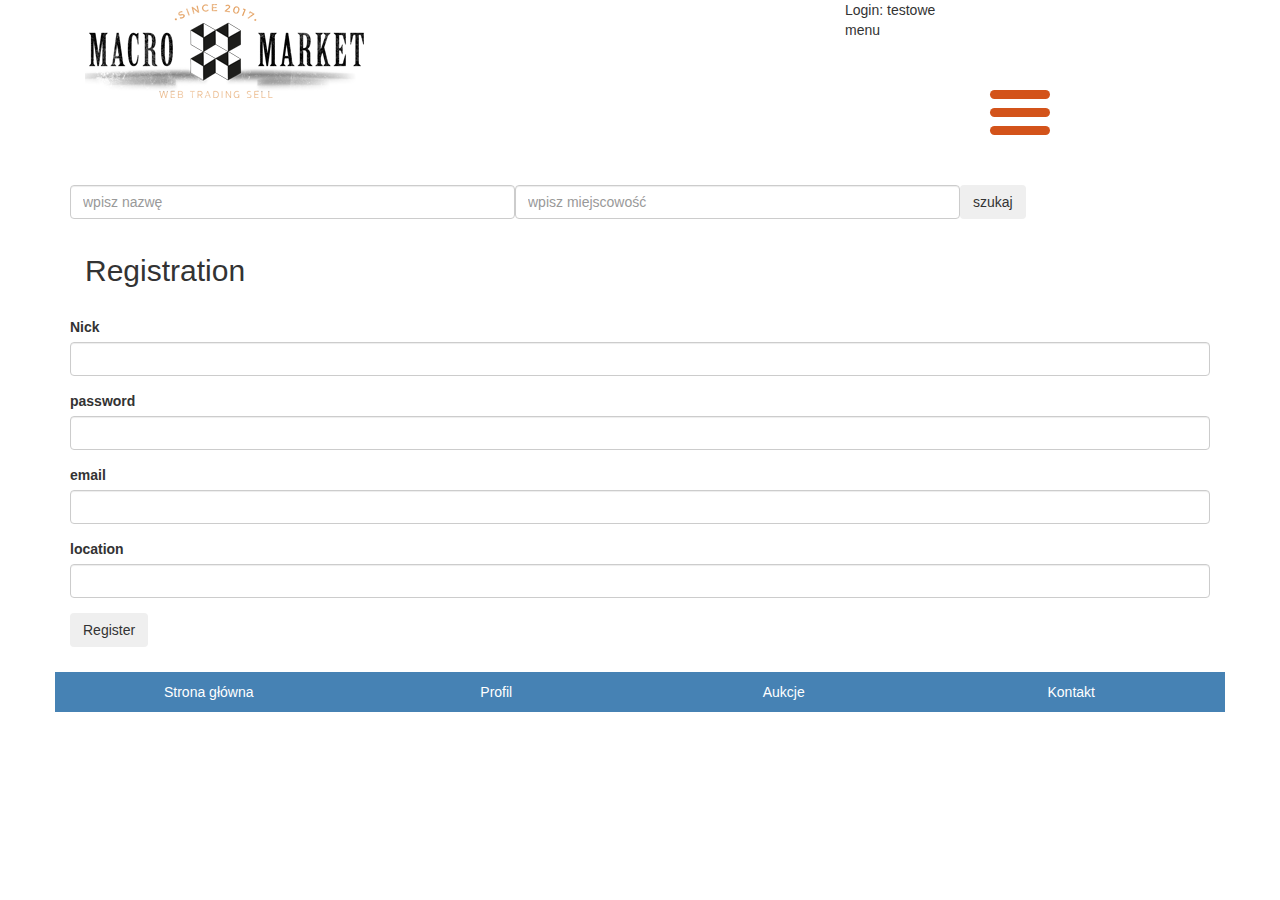
<file: WebContent/add-new-user.html>
<!DOCTYPE html>

<head>
    <meta charset="utf-8">
    <title>Serwis z ogloszeniami</title>
    <link rel="stylesheet" href="https://maxcdn.bootstrapcdn.com/bootstrap/3.3.7/css/bootstrap.min.css"
          integrity="sha384-BVYiiSIFeK1dGmJRAkycuHAHRg32OmUcww7on3RYdg4Va+PmSTsz/K68vbdEjh4u" crossorigin="anonymous">

    <link rel="stylesheet" href="style.css">

    <script src="https://code.jquery.com/jquery-3.2.1.min.js"></script>
    <script src="function.js"></script>
</head>

<body>

<div class="container header">
    <div class="logo col-md-2">
        <img src="img/marketlogo.png"/>
    </div>
    <div class="col-md-6">

    </div>
    <div class="col-md-4 menu">
        <div>Login: testowe</div>

        <div>menu</div>
        <div id="nav-icon1">
            <span></span>
            <span></span>
            <span></span>
        </div>


    </div>
</div>

<div class="container">
    <div>
        <form action="/search" method="post">
            <div class="form-group row col-md-5">
                <input type="text" placeholder="wpisz nazwę" name="phrase" class="form-control"/>
            </div>
            <div class="form-group row col-md-5">
                <input type="text" placeholder="wpisz miejscowość" name="location" class="form-control"/>
            </div>
            <div class="form-group row col-md-2">
                <button type="submit" class="btn btn-classic">szukaj</button>
            </div>
        </form>
    </div>
</div>


<div class="container category">
    <div class="col-md-6">
        <h2>Registration</h2>
    </div>

</div>
<div class="container ad">
    <form action="reg-new-user" method="post">
        <div class="form-group">
            <label>Nick</label>
            <input class="form-control" name="nick" type="text" required/>
        </div>
        <div class="form-group">
            <label>password</label>
            <input class="form-control" name="password" type="password" required/>
        </div>
        <div class="form-group">
            <label>email</label>
            <input class="form-control" name="email" type="email" required/>
        </div>
        <div class="form-group">
            <label>location</label>
            <input class="form-control" name="location" type="text" required/>
        </div>
        <div class="form-group">
            <button type="submit" class="btn btn-classic">Register</button>
        </div>

    </form>

</div>

<footer>
    <div class="container footer form-inline">
        <div class="col-md-3">
            <a href="#">Strona główna</a>
        </div>
        <div class="col-md-3">
            <a href="#">Profil</a>
        </div>
        <div class="col-md-3">
            <a href="#">Aukcje</a>
        </div>
        <div class="col-md-3">
            <a href="#">Kontakt</a>
        </div>
    </div>
</footer>

</body>
</file>
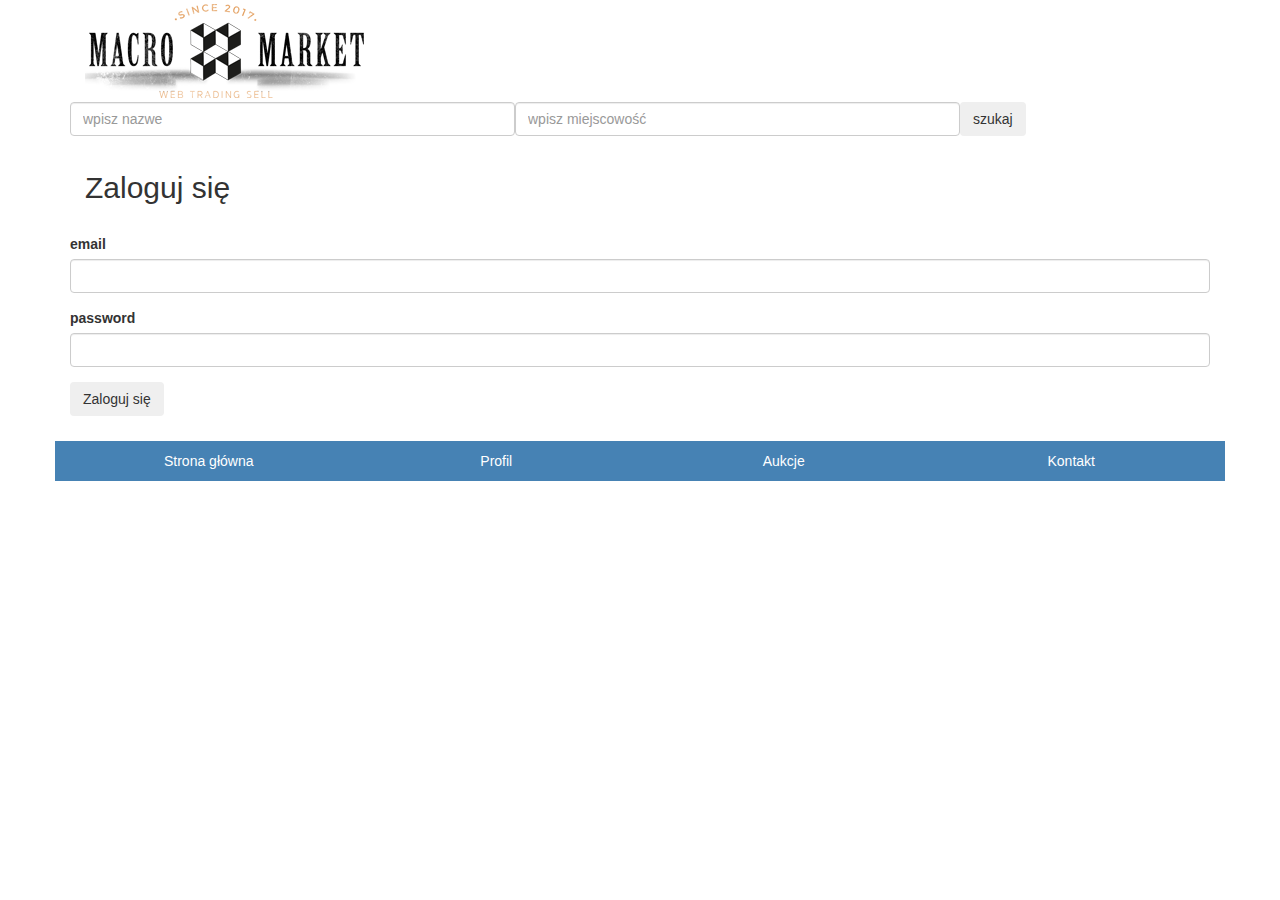
<file: WebContent/login.html>
<!DOCTYPE html>

<head>
    <meta charset="utf-8">
    <title>Serwis z ogloszeniami</title>
    <link rel="stylesheet" href="https://maxcdn.bootstrapcdn.com/bootstrap/3.3.7/css/bootstrap.min.css"
          integrity="sha384-BVYiiSIFeK1dGmJRAkycuHAHRg32OmUcww7on3RYdg4Va+PmSTsz/K68vbdEjh4u" crossorigin="anonymous">
    <link rel="stylesheet" href="style.css">
    <script src="https://code.jquery.com/jquery-3.2.1.min.js"></script>
    <script src="function.js"></script>
</head>

<body>

<div class="container header">
    <div class="logo col-md-2">
        <img src="img/marketlogo.png"/>
    </div>
    <div class="col-md-6">
    </div>
</div>

<div class="container">
    <div>
        <form action="/search" method="post">
            <div class="form-group row col-md-5">
                <input type="text" placeholder="wpisz nazwe" name="phrase" class="form-control"/>
            </div>
            <div class="form-group row col-md-5">
                <input type="text" placeholder="wpisz miejscowość" name="location" class="form-control"/>
            </div>
            <div class="form-group row col-md-2">
                <button type="submit" class="btn btn-classic">szukaj</button>
            </div>
        </form>
    </div>
</div>

<div class="container category">
    <div class="col-md-6">
        <h2>Zaloguj się</h2>
    </div>
</div>
<div class="container ad">
    <form action="login" method="post">
        <div class="form-group">
            <label>email</label>
            <input class="form-control" name="email" type="email" required/>
        </div>
        <div class="form-group">
            <label>password</label>
            <input class="form-control" name="password" type="password" required/>
        </div>
        <div class="form-group">
            <button type="submit" class="btn btn-classic">Zaloguj się</button>
        </div>
    </form>
</div>

<footer>
    <div class="container footer form-inline">
        <div class="col-md-3">
            <a href="#">Strona główna</a>
        </div>
        <div class="col-md-3">
            <a href="#">Profil</a>
        </div>
        <div class="col-md-3">
            <a href="#">Aukcje</a>
        </div>
        <div class="col-md-3">
            <a href="#">Kontakt</a>
        </div>
    </div>
</footer>

</body>
</file>
<file: WebContent/style.css>
* {
    margin: 0;
    padding: 0;
}

/* Icon 1 */

#nav-icon1,
#nav-icon2,
#nav-icon3,
#nav-icon4 {
    width: 60px;
    height: 45px;
    position: relative;
    margin: 50px auto;
    -webkit-transform: rotate(0deg);
    -moz-transform: rotate(0deg);
    -o-transform: rotate(0deg);
    transform: rotate(0deg);
    -webkit-transition: .5s ease-in-out;
    -moz-transition: .5s ease-in-out;
    -o-transition: .5s ease-in-out;
    transition: .5s ease-in-out;
    cursor: pointer;
}

#nav-icon1 span,
#nav-icon3 span,
#nav-icon4 span {
    display: block;
    position: absolute;
    height: 9px;
    width: 100%;
    background: #d3531a;
    border-radius: 9px;
    opacity: 1;
    left: 0;
    -webkit-transform: rotate(0deg);
    -moz-transform: rotate(0deg);
    -o-transform: rotate(0deg);
    transform: rotate(0deg);
    -webkit-transition: .25s ease-in-out;
    -moz-transition: .25s ease-in-out;
    -o-transition: .25s ease-in-out;
    transition: .25s ease-in-out;
}

#nav-icon1 span:nth-child(1) {
    top: 0px;
}

#nav-icon1 span:nth-child(2) {
    top: 18px;
}

#nav-icon1 span:nth-child(3) {
    top: 36px;
}

#nav-icon1.open span:nth-child(1) {
    top: 18px;
    -webkit-transform: rotate(135deg);
    -moz-transform: rotate(135deg);
    -o-transform: rotate(135deg);
    transform: rotate(135deg);
}

#nav-icon1.open span:nth-child(2) {
    opacity: 0;
    left: -60px;
}

#nav-icon1.open span:nth-child(3) {
    top: 18px;
    -webkit-transform: rotate(-135deg);
    -moz-transform: rotate(-135deg);
    -o-transform: rotate(-135deg);
    transform: rotate(-135deg);
}

.category-item {
    color: gray;
}

.small-object {
    max-width: 170px;
    max-height: 170px;
}

.panel {
    margin: 10px 0;
    cursor: pointer;
    padding: 8px;
}

.ad {
    margin-top: 20px;
}

.price:hover {
    color: rebeccapurple;
    cursor: pointer;
}

.panel:hover {
    background: #c3c3c3;
    transition: 0.5s;
}

.footer > div {
    text-align: center;
}

.footer {
    padding: 10px;
    margin-top: 10px;
    color: white;
    background-color: steelblue;
}

.footer a {
    color: white;
}

textarea[name=message] {
    resize: none;
    margin: 9px 0;
}

.avatar {
    max-height: 100px;
    max-width: 100px;
}

.ad-info {
    margin-top: 5px;
}

.date-panel {
    text-align: right;
    font-size: 12px;
}

.my-message {
    background-color: skyblue !important;
}

.message-wrapper {
    max-height: 300px;
    overflow-y: scroll;
}

.message-wrapper > .panel {
    width: 90%;
}

.message-wrapper > .other-message {
    float: right;
    clear: right;
}

.sorting-label {
    line-height: 34px;
}

.sorting-right {
    text-align: right;
}

.dropbtn {
    background-color: #4CAF50;
    color: white;
    padding: 16px;
    font-size: 16px;
    border: none;
    cursor: pointer;
}

.dropbtn:hover, .dropbtn:focus {
    background-color: #3e8e41;
}

#myInput {
    border-box: box-sizing;
    background-image: url('searchicon.png');
    background-position: 14px 12px;
    background-repeat: no-repeat;
    font-size: 16px;
    padding: 14px 20px 12px 45px;
    border: none;
}

.dropdown {
    position: relative;
    display: inline-block;
}

.dropdown-content {
    display: none;
    position: absolute;
    background-color: #f6f6f6;
    min-width: 230px;
    overflow: auto;
    box-shadow: 0px 8px 16px 0px rgba(0, 0, 0, 0.2);
    z-index: 1;
}

.dropdown-content a {
    color: black;
    padding: 12px 16px;
    text-decoration: none;
    display: block;
}

.dropdown a:hover {
    background-color: #ddd
}

.show {
    display: block;
}
</file>
